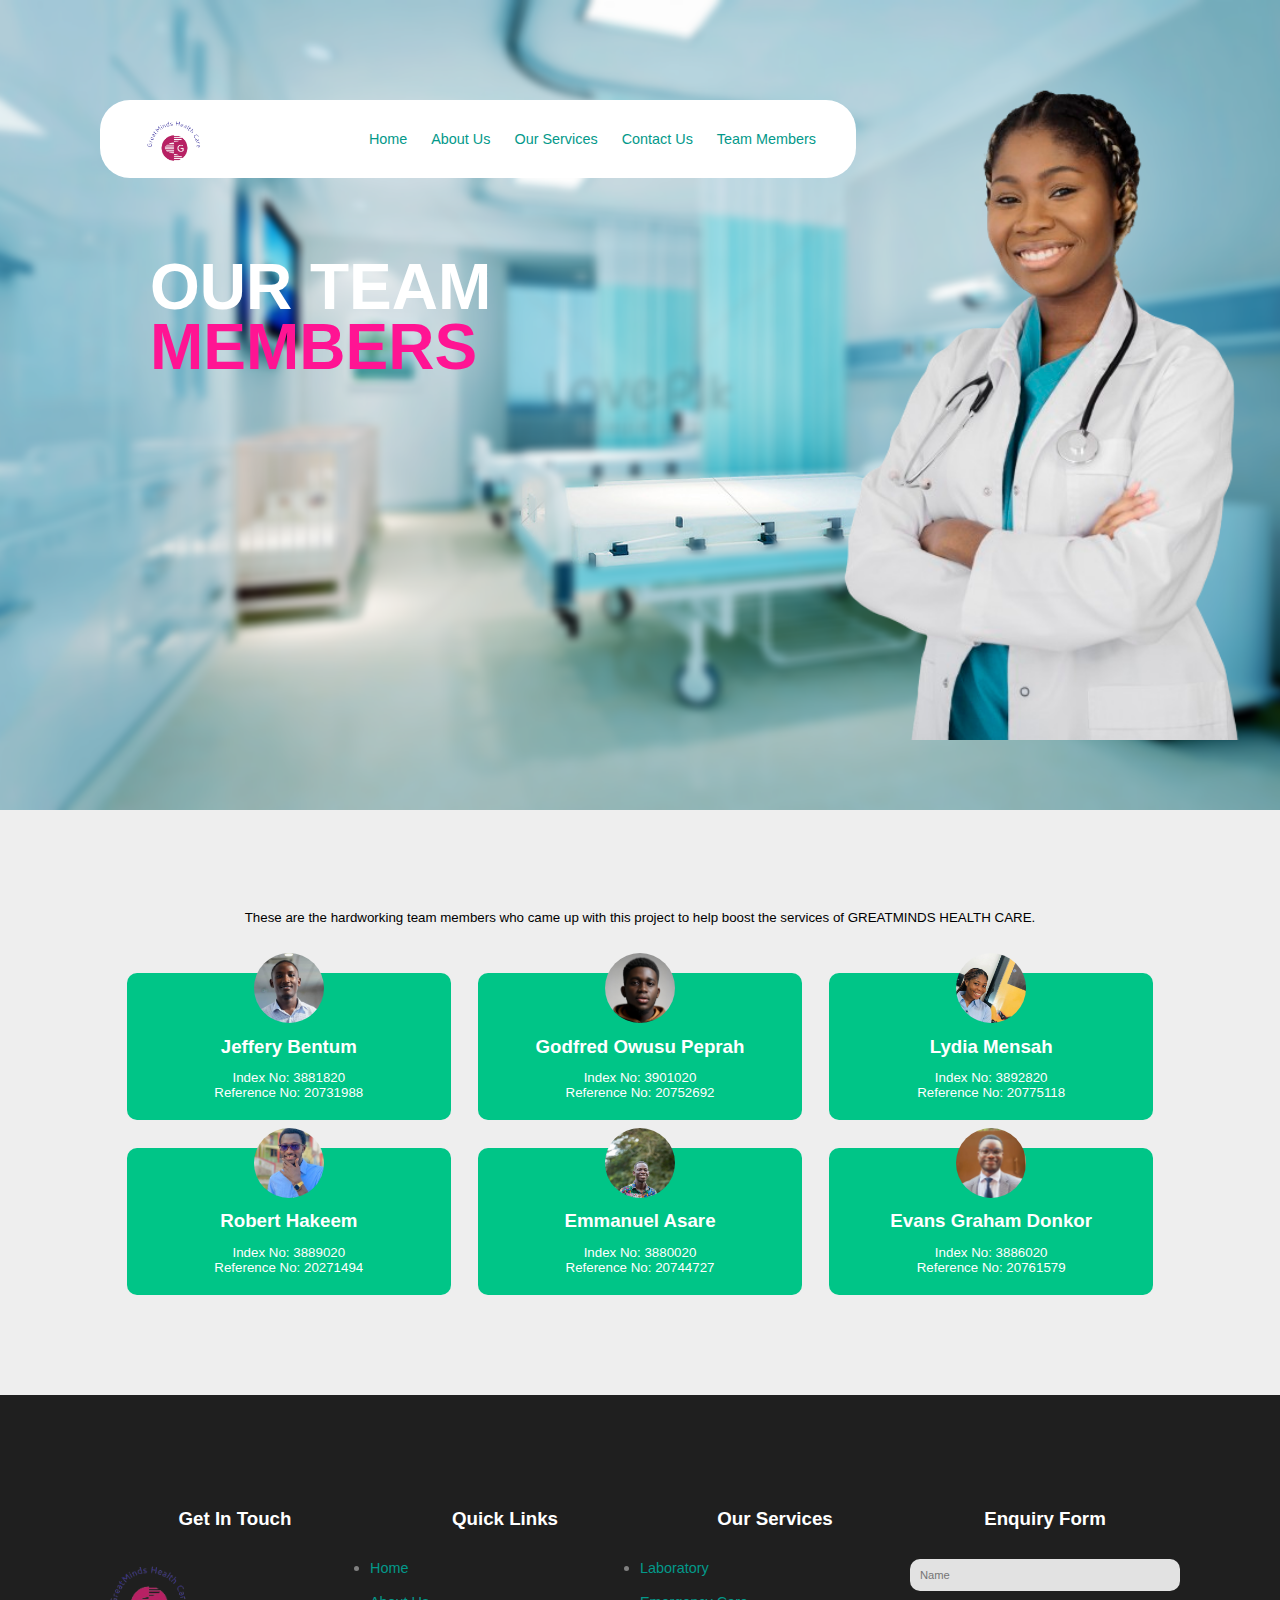
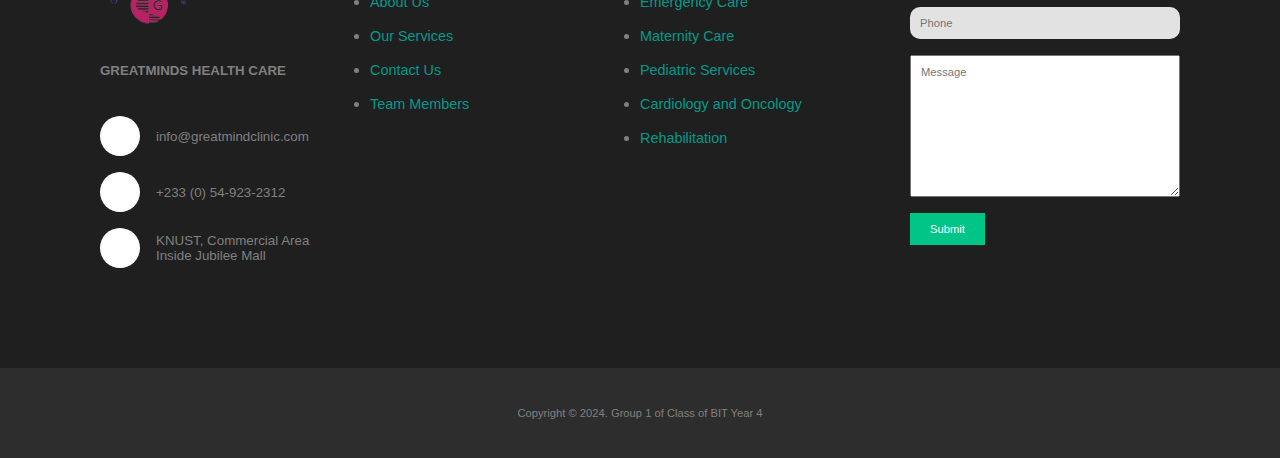
<file: Group Members.html>
<!DOCTYPE html>
<html lang="en">
  <head>
    <meta charset="UTF-8" />
    <meta name="viewport" content="width=device-width, initial-scale=1.0" />
    <title>Great Minds Health Care</title>
    <link rel="stylesheet" href="Group Members.css" />
    <link rel="stylesheet" href="styles.css" />
    <link
      rel="icon"
      href="./assets/Screenshot_2024-03-27_013620-removebg-preview.png"
    />
    <link rel="preconnect" href="https://fonts.googleapis.com" />
    <link rel="preconnect" href="https://fonts.gstatic.com" crossorigin />
    <link
      href="https://fonts.googleapis.com/css2?family=Montserrat:ital,wght@0,100..900;1,100..900&display=swap"
      rel="stylesheet"
    />
    <link
      rel="stylesheet"
      href="https://unicons.iconscout.com/release/v4.0.8/css/line.css"
    />
  </head>

  <body>
    <div class="hero-section home">
      <nav>
        <ul>
          <img
            src="./assets/Screenshot_2024-03-27_013620-removebg-preview.png"
            alt=""
          />

          <li><a href="index.html">Home</a></li>
          <li><a href="about-us-page.html">About Us</a></li>
          <li><a href="our services.html">Our Services</a></li>
          <li><a href="contact.html">Contact Us</a></li>
          <li><a href="Group Members.html">Team Members</a></li>
        </ul>
      </nav>

      <div class="hero-text">
        <h1>OUR TEAM <span>MEMBERS</span></h1>
      </div>
    </div>

    <div class="Members">
      <small>
        These are the hardworking team members who came up with this project to
        help boost the services of GREATMINDS HEALTH CARE.
      </small>

      <div class="row">
        <div class="members-col">
          <div class="icon-div NK"></div>
          <h3>Jeffery Bentum</h3>
          <small>Index No: 3881820</small>
          <small>Reference No: 20731988</small>
        </div>
        <div class="members-col">
          <div class="icon-div Peprah"></div>
          <h3>Godfred Owusu Peprah</h3>
          <small>Index No: 3901020</small>
          <small>Reference No: 20752692</small>
        </div>

        <div class="members-col">
          <div class="icon-div lydia"></div>
          <h3>Lydia Mensah</h3>
          <small>Index No: 3892820</small>
          <small>Reference No: 20775118</small>
        </div>

        <div class="members-col">
          <div class="icon-div robert"></div>
          <h3>Robert Hakeem</h3>
          <small>Index No: 3889020</small>
          <small>Reference No: 20271494</small>
        </div>

        <div class="members-col">
          <div class="icon-div asare"></div>
          <h3>Emmanuel Asare</h3>
          <small>Index No: 3880020</small>
          <small>Reference No: 20744727</small>
        </div>

        <div class="members-col">
          <div class="icon-div graham"></div>
          <h3>Evans Graham Donkor</h3>
          <small>Index No: 3886020</small>
          <small>Reference No: 20761579</small>
        </div>
      </div>
    </div>
    <footer>
      <div>
        <h3>Get In Touch</h3>
        <img
          src="./assets/Screenshot_2024-03-27_013620-removebg-preview.png"
          alt=""
        />
        <h5>GREATMINDS HEALTH CARE</h5>
        <div class="footer-col">
          <div class="icon-div"><i class="uil uil-envelope-alt"></i></div>
          <small>info@greatmindclinic.com</small>
        </div>
        <div class="footer-col">
          <div class="icon-div"><i class="uil uil-phone"></i></div>
          <small>+233 (0) 54-923-2312</small>
        </div>
        <div class="footer-col">
          <div class="icon-div"><i class="uil uil-map-marker-alt"></i></div>
          <small>KNUST, Commercial Area <br />Inside Jubilee Mall</small>
        </div>
      </div>
      <div>
        <h3>Quick Links</h3>
        <li><a href="index.html">Home</a></li>
        <li><a href="about-us-page.html">About Us</a></li>
        <li><a href="our services.html">Our Services</a></li>
        <li><a href="contact.html">Contact Us</a></li>
        <li><a href="Group Members.html">Team Members</a></li>
      </div>
      <div>
        <h3>Our Services</h3>
        <li><a href="our services.html">Laboratory</a></li>
        <li><a href="our services.html">Emergency Care</a></li>
        <li><a href="our services.html">Maternity Care</a></li>
        <li><a href="our services.html">Pediatric Services</a></li>
        <li><a href="our services.html">Cardiology and Oncology</a></li>
        <li><a href="our services.html">Rehabilitation</a></li>
      </div>
      <div>
        <h3>Enquiry Form</h3>
        <input type="text" placeholder="Name" />
        <input type="number" placeholder="Phone" />
        <textarea
          name=""
          id=""
          cols="30"
          rows="10"
          placeholder="Message"
        ></textarea>
        <button type="submit">Submit</button>
      </div>
    </footer>
    <div class="bottom-footer">
      Copyright © 2024. Group 1 of Class of BIT Year 4
    </div>
  </body>
</html>
</file>
<file: Group Members.css>
.Members {
  padding: 100px;
  display: flex;
  flex-direction: column;
  gap: 3em;
  text-align: center;
}

.row {
  display: flex;
  justify-content: center;
  flex-wrap: wrap;
  gap: 1.7em;
}

.members-col {
  padding: 20px;
  flex-basis: 30%;
  background: rgb(0, 197, 135);
  border-radius: 10px;
  color: white;
  display: flex;
  flex-direction: column;
  align-items: center;
  justify-content: center;
}

.members-col > .icon-div {
  margin-top: -40px;
  background-color: rgb(0, 0, 0);
  border: none;
  border-radius: 50%;
}

h3 {
  text-align: center;
  font-weight: 600;
}

.NK {
  background-image: url(./assets/nk.JPG);
  background-size: 150px;
  background-position: top;
}
.Peprah {
  background-image: url(./assets/generated_photos_65233c79263b2d000f03d765-transformed.jpeg);
  background-size: 90px;
  background-position: top;
}
.robert {
  background-image: url(./assets/PHOTO-2024-03-27-13-56-11.jpg);
  background-size: 150px;
  background-position: center;
}
.lydia {
  background-image: url(./assets/lydia.JPG);
  background-size: 100px;
  background-position: left;
}
.asare {
  background-image: url(./assets/emma.JPG);
  background-size: 100px;
  background-position: top;
}
.graham {
  background-image: url(./assets/graham.JPG);
  background-size: 100px;
  background-position: center;
}
</file>
<file: styles.css>
/* primary 40E0D0 */
* {
  font-family: "Poppins", sans-serif;
  box-sizing: border-box;
}

html {
  scroll-behavior: smooth;
}

body {
  background-color: rgb(238, 238, 238);
  padding: 0;
  margin: 0;
}

nav {
  background-color: white;
  width: 70%;
  border-radius: 30px;
}

nav ul {
  display: flex;
  justify-content: flex-end;
  gap: 1.5em;
  align-items: center;
  width: 100%;
}

nav ul img {
  margin-right: auto;
  width: 70px;
}

nav ul li {
  list-style-type: none;
  color: black;
}

li > a {
  text-decoration: none;
  color: rgb(3, 153, 138);
  transition-duration: 0.3s;
  font-size: 0.9em;
  font-weight: 500;
}

li > a:hover {
  color: deeppink;
}

li:first-child {
  margin-right: auto;
  font-weight: bold;
}

li:last-child {
  margin-right: 40px;
}

.hero-section {
  padding: 100px;
  color: white;
  height: 90vh;
  display: flex;
  flex-direction: column;
  background-color: rgb(3, 153, 138);
  gap: 1em;
}

.home {
  background-image: url(./assets/lady\ doctor.png),
    url(./assets/hospital\ blur\ background_magicstudio_bv2k9zabxck.png);
  background-size: 500px, cover;
  background-repeat: no-repeat;
  background-position: right, center;
}

.about-us {
  background-image: linear-gradient(
      to top,
      rgb(3, 153, 138),
      rgba(255, 255, 255, 0.495)
    ),
    url(./assets/hospital.jpg);
  background-size: cover;
  background-position: left;
  background-repeat: no-repeat;
}

.services {
  background-image: linear-gradient(
      to top,
      rgb(3, 153, 138),
      rgba(255, 255, 255, 0.495)
    ),
    url(./assets/gallery\ 6.jpg);
  background-size: cover;
  background-repeat: no-repeat;
}

h1 > span {
  color: deeppink;
}

.hero-text {
  margin-left: 50px;
  margin-top: 20px;
  width: 50%;
  height: auto;
}

.hero-text h1 {
  line-height: 60px;
  margin-bottom: 30px;
  font-size: 4em;
}

.hero-text > a,
#submit-btn {
  padding: 15px 30px;
  border: none;
  color: white;
  transition-duration: 50ms;
  font-size: medium;
  text-decoration: none;
}

button {
  width: fit-content;
  background-color: rgb(0, 197, 135);
  border: none;
  color: white;
  font-size: 0.7em;
  padding: 10px 20px;
}
button:hover {
  cursor: pointer;
}

#contact-us-btn {
  background-color: rgb(3, 153, 138);
}

#contact-us-btn:hover,
#appointment-btn:hover {
  padding: 10px 25px;
}

#appointment-btn {
  background-color: deeppink;
}

section {
  padding: 100px;
  background-color: rgb(0, 191, 172);
}

.about-section {
  display: flex;
  gap: 1em;
  height: 70vh;
  justify-content: space-between;
  background-color: lightgray;
}

.home-section {
  height: 70vh;
  justify-content: space-between;
  background-color: lightgray;
}

.about-section > div:first-child {
  width: 40%;
  text-align: left;
}

.about-section > div:last-child {
  height: 100%;
  width: 50%;
  background-image: url(./assets/gallery\ 4.jpg);
}

section > div:first-child {
  text-align: center;
  line-height: 20px;
}

section > div:last-child {
  display: flex;
  gap: 1em;
  flex-wrap: wrap;
  justify-content: center;
  align-items: center;
}

section > div:last-child > div {
  background-color: rgb(255, 255, 255);
  width: 250px;
  height: 270px;
  padding: 20px;
  display: flex;
  align-items: center;
  justify-content: center;
  flex-direction: column;
  text-align: center;
}

section > div:last-child > div > a {
  font-size: smaller;
  text-decoration: none;
  color: rgb(0, 197, 135);
}

section > div:last-child > div:hover .icon-div {
  background-color: rgb(0, 197, 135);
  border: none;
}

section > div:last-child > div > p {
  font-weight: 700;
}

section > div:last-child > div:hover {
  box-shadow: 0px 0px 5px 2px rgba(0, 0, 0, 0.1);
  -webkit-box-shadow: 0px 0px 5px 2px rgba(0, 0, 0, 0.1);
  -moz-box-shadow: 0px 0px 5px 2px rgba(0, 0, 0, 0.1);
  border: none;
}

p > span {
  font-size: 0.8em;
  color: grey;
  font-weight: 400;
}

.icon-div {
  width: 70px;
  height: 70px;
  border-radius: 20px;
  border: 2px solid rgb(0, 197, 135);
  transition-duration: 500ms;
  display: flex;
  align-items: center;
  justify-content: center;
}

.attributes-container {
  height: 35vh;
  background-color: turquoise;
  display: flex;
  color: white;
}

.attributes-container > div {
  padding: 20px;
  display: flex;
  align-items: center;
  justify-content: center;
  flex-direction: column;
  text-align: center;
  flex-basis: 100%;
  transition-duration: 100ms;
}

.attributes-container > div:hover {
  box-shadow: 0px 0px 5px 2px rgba(0, 0, 0, 0.1);
  -webkit-box-shadow: 0px 0px 5px 2px rgba(0, 0, 0, 0.1);
  -moz-box-shadow: 0px 0px 5px 2px rgba(0, 0, 0, 0.1);
}

.attributes-container > div > .icon-div {
  border: none;
  background-color: white;
}

.attributes-container > div:first-child {
  background-color: rgb(0, 141, 197);
}

.attributes-container > div:nth-child(2) {
  background-color: rgb(0, 197, 194);
}

.attributes-container > div:nth-child(3) {
  background-color: rgb(0, 191, 172);
}

.attributes-container > div:last-child {
  background-color: rgb(0, 197, 135);
}

.Appointment-Container {
  display: flex;
  height: 70vh;
  background-image: linear-gradient(
      to bottom,
      rgba(159, 163, 165, 0.4),
      rgb(26, 27, 27)
    ),
    url(./assets/appointment1.jpg);
  background-size: 100%, cover;
  background-repeat: no-repeat;
  background-position: center, right;
  overflow-y: hidden;
  background-attachment: fixed;
}

.what-client-say {
  display: flex;
  justify-content: center;
  padding: 50px;
  background-image: linear-gradient(
      to bottom,
      rgba(0, 141, 197, 0.4),
      rgb(21, 58, 46)
    ),
    url(./assets/gallery\ 5.jpg);
  background-size: 100%, cover;
  background-repeat: no-repeat;
  background-attachment: fixed;
  flex-wrap: wrap;
  gap: 1em;
}

.what-client-say > h1 {
  color: white;
}

.what-client-say > div {
  display: flex;
  justify-content: center;
  flex-wrap: wrap;
  gap: 2em;
  color: grey;
}

.what-client-say > div > div {
  background-color: white;
  padding: 20px;
  text-align: center;
  display: flex;
  align-items: center;
  justify-content: center;
  flex-direction: column;
  flex-basis: 25%;
  border-radius: 10px;
  gap: 1em;
}

.what-client-say > div > small {
  font-size: 0.8em;
}
.what-client-say > div > div > .icon-div {
  border: none;

  background-color: rgb(0, 197, 135);
  border-radius: 50%;
  margin-top: -50px;
}

.Appointment-Container > img {
  margin-left: auto;
  margin-top: 100px;
  transform: scale(1.7);
  margin-right: 200px;
}

form {
  margin-left: 150px;
  background-color: white;
  box-shadow: 0px 0px 5px 2px rgba(0, 0, 0, 0.1);
  -webkit-box-shadow: 0px 0px 5px 2px rgba(0, 0, 0, 0.1);
  -moz-box-shadow: 0px 0px 5px 2px rgba(0, 0, 0, 0.1);
  width: 30vw;
  padding: 10px;
  display: flex;
  flex-direction: column;
  justify-content: center;
  align-items: center;
  gap: 1em;
  text-align: center;
  position: absolute;
  top: 350vh;
}

form > div:first-child {
  width: 60%;
}

h3 {
  line-height: 10px;
}

.input-col {
  display: flex;
  justify-content: space-between;
  gap: 1em;
  width: 100%;
}

input,
select {
  flex-basis: 50%;
  height: 40px;
  font-size: 0.7em;
  border-radius: 10px;
  border: none;
  background-color: rgb(226, 226, 226);
  font-weight: 500;
  padding: 10px;
}

input:focus,
select :focus {
  outline: none;
  border: none;
}

#submit-btn {
  width: 100%;
  border: none;
  color: white;
  transition-duration: 500ms;
  background-color: deeppink;
  border-radius: 10px;
}

.choose-us-container {
  padding: 100px 100px 0 100px;
  background-color: rgb(0, 141, 197);
  color: white;

  display: flex;
  flex-direction: column;
  align-items: center;
  gap: 1em;
}

.choose-us-info-text {
  width: 80%;
  padding: 10px;
  text-align: center;
}

.choose-us-grid {
  display: grid;
  grid-template-columns: auto 40% auto;
  grid-template-rows: auto auto;
  width: 90%;
  height: 500px;
}

.choose-us-grid > div:first-child {
  grid-row: 1;
  grid-column: 1;
}

.choose-us-grid > div:nth-child(2) {
  grid-row: 1 / span 2;
  grid-column: 2;
  background-image: url(./assets/black-nurse-man-getting-ready-work-removebg-preview.png);
}

.choose-us-grid > div:nth-child(3) {
  grid-row: 1;
  grid-column: 3;
}
.choose-us-grid > div:nth-child(4) {
  grid-row: 2;
  grid-column: 1;
}

.choose-us-grid > div:last-child {
  grid-row: 2;
  grid-column: 3;
}

.choose-us-div > div {
  display: flex;
  gap: 0.4em;
  align-items: flex-end;
}

.choose-us-div > div > .icon-div {
  width: 50px;
  height: 50px;
  background-color: turquoise;
  border: none;
  border-radius: 50%;
}

.gallery {
  padding: 100px;
  background-image: linear-gradient(
      to bottom,
      rgba(0, 174, 197, 0.8),
      rgba(0, 197, 158, 0.8)
    ),
    url(./assets/two-african-american-pharmacist-working-drugstore-hospital-pharmacy-african-healthcare.jpg);
  background-size: cover;
  color: white;
  display: flex;
  flex-direction: column;
  align-items: center;
  background-attachment: fixed;
}

.gallery-container {
  margin-top: 50px;
  width: 100%;
  height: 400px;
  display: flex;
  gap: 1.3em;
  flex-wrap: wrap;
  justify-content: center;
}

.image-div {
  flex-basis: 30%;
  background-size: cover;
  background-position: center;
  transition-duration: 400ms;
}

.image-div:first-child {
  background-image: url(./assets/gallery1.jpg);
}

.image-div:nth-child(2) {
  background-image: url(./assets/gallery\ 2.jpg);
}

.image-div:nth-child(3) {
  background-image: url(./assets/gallery\ 3.jpg);
}
.image-div:nth-child(4) {
  background-image: url(./assets/gallery\ 4.jpg);
}
.image-div:nth-child(5) {
  background-image: url(./assets/gallery\ 5.jpg);
}
.image-div:last-child {
  background-image: url(./assets/gallery\ 6.jpg);
}

.team {
  padding: 100px;
  color: black;
  display: flex;
  flex-direction: column;
  align-items: center;
}

.team-div {
  flex-basis: 25%;
  display: flex;
  justify-content: center;
  flex-direction: column;
  align-items: center;
  transition-duration: 400ms;
}

.team-img {
  width: 230px;
  height: 230px;
  background-color: rgb(221, 221, 221);
  border-radius: 50%;
  background-size: cover;
}

.first-team-img {
  background-image: url(./assets/surgeon.jpg);
}

.second-team-img {
  background-image: url(./assets/consultant.jpg);
}

.third-team-img {
  background-image: url(./assets/dentist.jpg);
}
.team-div:hover,
.image-div:hover {
  transform: translateY(-10px);
}

.team-info {
  text-align: center;
}

.team-info > small {
  color: gray;
}

footer {
  padding: 100px;
  width: 100;
  background-color: rgb(31, 31, 31);
  display: flex;
  justify-content: space-between;
  align-items: flex-start;
}

footer > div {
  flex-basis: 25%;
  color: grey;
  display: flex;
  flex-direction: column;
  width: 100%;
  gap: 1em;
}

footer img {
  width: 100px;
}

footer > div > h3 {
  color: white;
}

.footer-col .icon-div {
  border: none;
  background-color: white;
  width: 40px;
  height: 40px;
}

.footer-col {
  display: flex;
  align-items: center;
  gap: 1em;
}

textarea {
  font-size: 0.7em;
  padding: 10px;
}

.bottom-footer {
  background-color: rgb(45, 45, 45);
  color: grey;
  text-align: center;
  height: 10vh;
  font-size: 0.7em;
  display: flex;
  align-items: center;
  justify-content: center;
}
</file>
